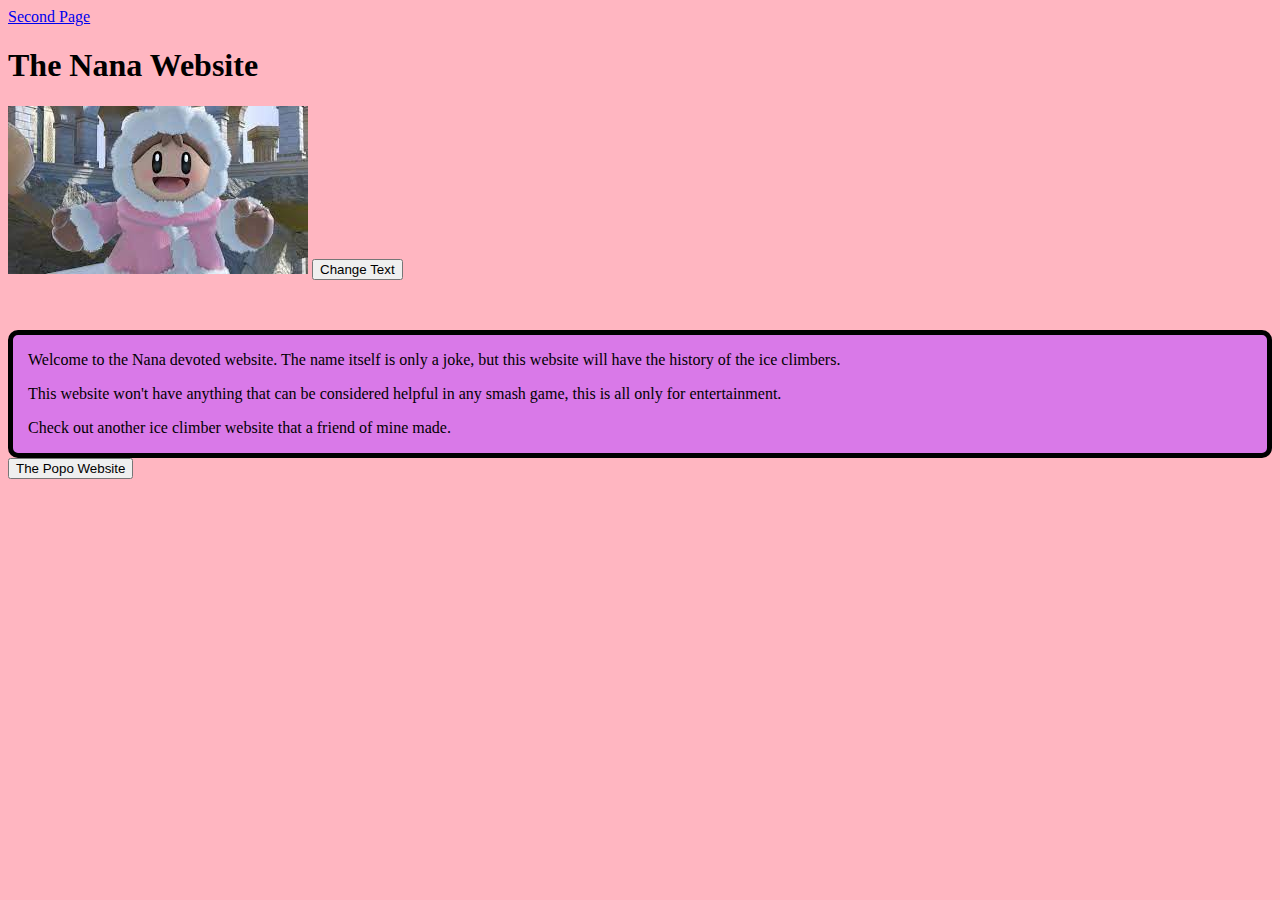
<file: index.html>
<html>
  <head>
    <title>The Nana Website</title>
    <script type="text/javascript" src="whomaycry.js"></script
    <p><a href="secondpage.html">Second Page</a></p>
    <!-- Replace the content in the following line with your name. -->
    <meta name="author" content="Aiden">
    <link rel="stylesheet" type="text/css" href="style.css" />
 
   </head>
   
  <body style="background-color:lightpink;">
    
   <!-- Replace the lines in this body with your content. -->




   <h1>The Nana Website</h1>
  
     <img src="download.jpeg"/> 
    

    <button onclick="changeText()"> Change Text</button>
    <div id="demo" class="col-8"
  <div id="demo2" class="col-8"
  
  <div>
  
  <p>Welcome to the Nana devoted website. The name itself is only a joke, but this website will have the history of the ice climbers. </p>
    <p>This website won't have anything that can be considered helpful in any smash game, this is all only for entertainment.</p>
    <p>Check out another ice climber website that a friend of mine made.</p>
  </div>
    

   
    <button class="btn" type="button" onclick="window.location.href="https://theiceclimbers.github.io/Curtis/">The Popo Website</button>

  
<script src="whomaycry.js></script>
  </body>
</html>
</file>
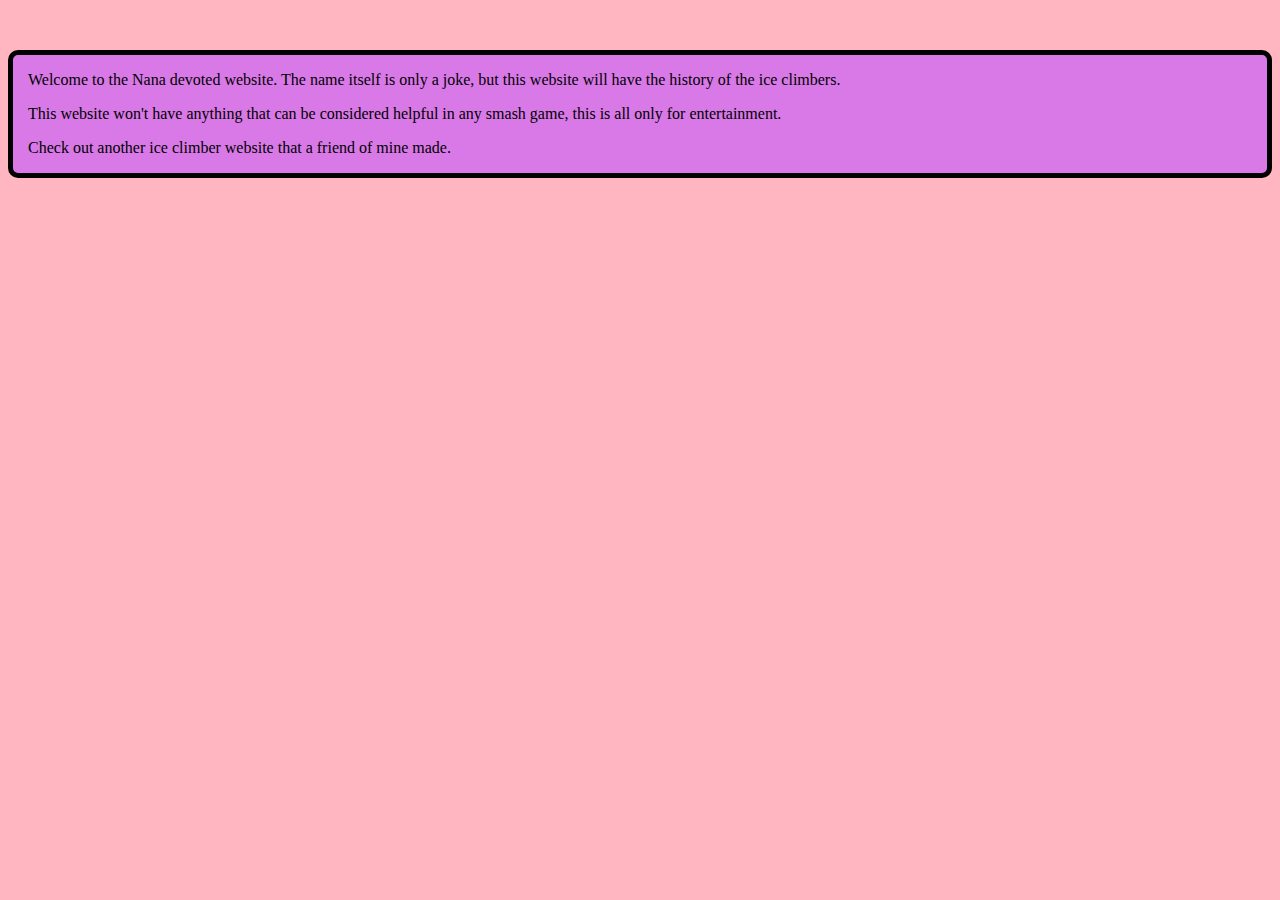
<file: thirdpage.html>
<html>
  <head>
    <title>The Nana Website</title>
    <!-- Replace the content in the following line with your name. -->
    <meta name="author" content="Aiden">
    <link rel="stylesheet" type="text/css" href="style.css" />
 
   </head>
   
  <body style="background-color:lightpink;">
   <!-- Replace the lines in this body with your content. -->
    


  <div>
  <p>Welcome to the Nana devoted website. The name itself is only a joke, but this website will have the history of the ice climbers. </p>
    <p>This website won't have anything that can be considered helpful in any smash game, this is all only for entertainment.</p>
    <p>Check out another ice climber website that a friend of mine made.</p>
  </div>
    

    
   

  </body>
</html>
</file>
<file: style.css>
div {background-color:#d979e8;
    border-style: solid;
    margin-top: 50px;
    border-width: 5px;
    border: 5px solid black;
      padding-left: 15px;
  border-radius: 10px;
     <img src="download.jpeg"/> 
    "secondpage.htiml" }
<body 
     font-family: "Times New Roman", Times, serif;
body>
</file>
